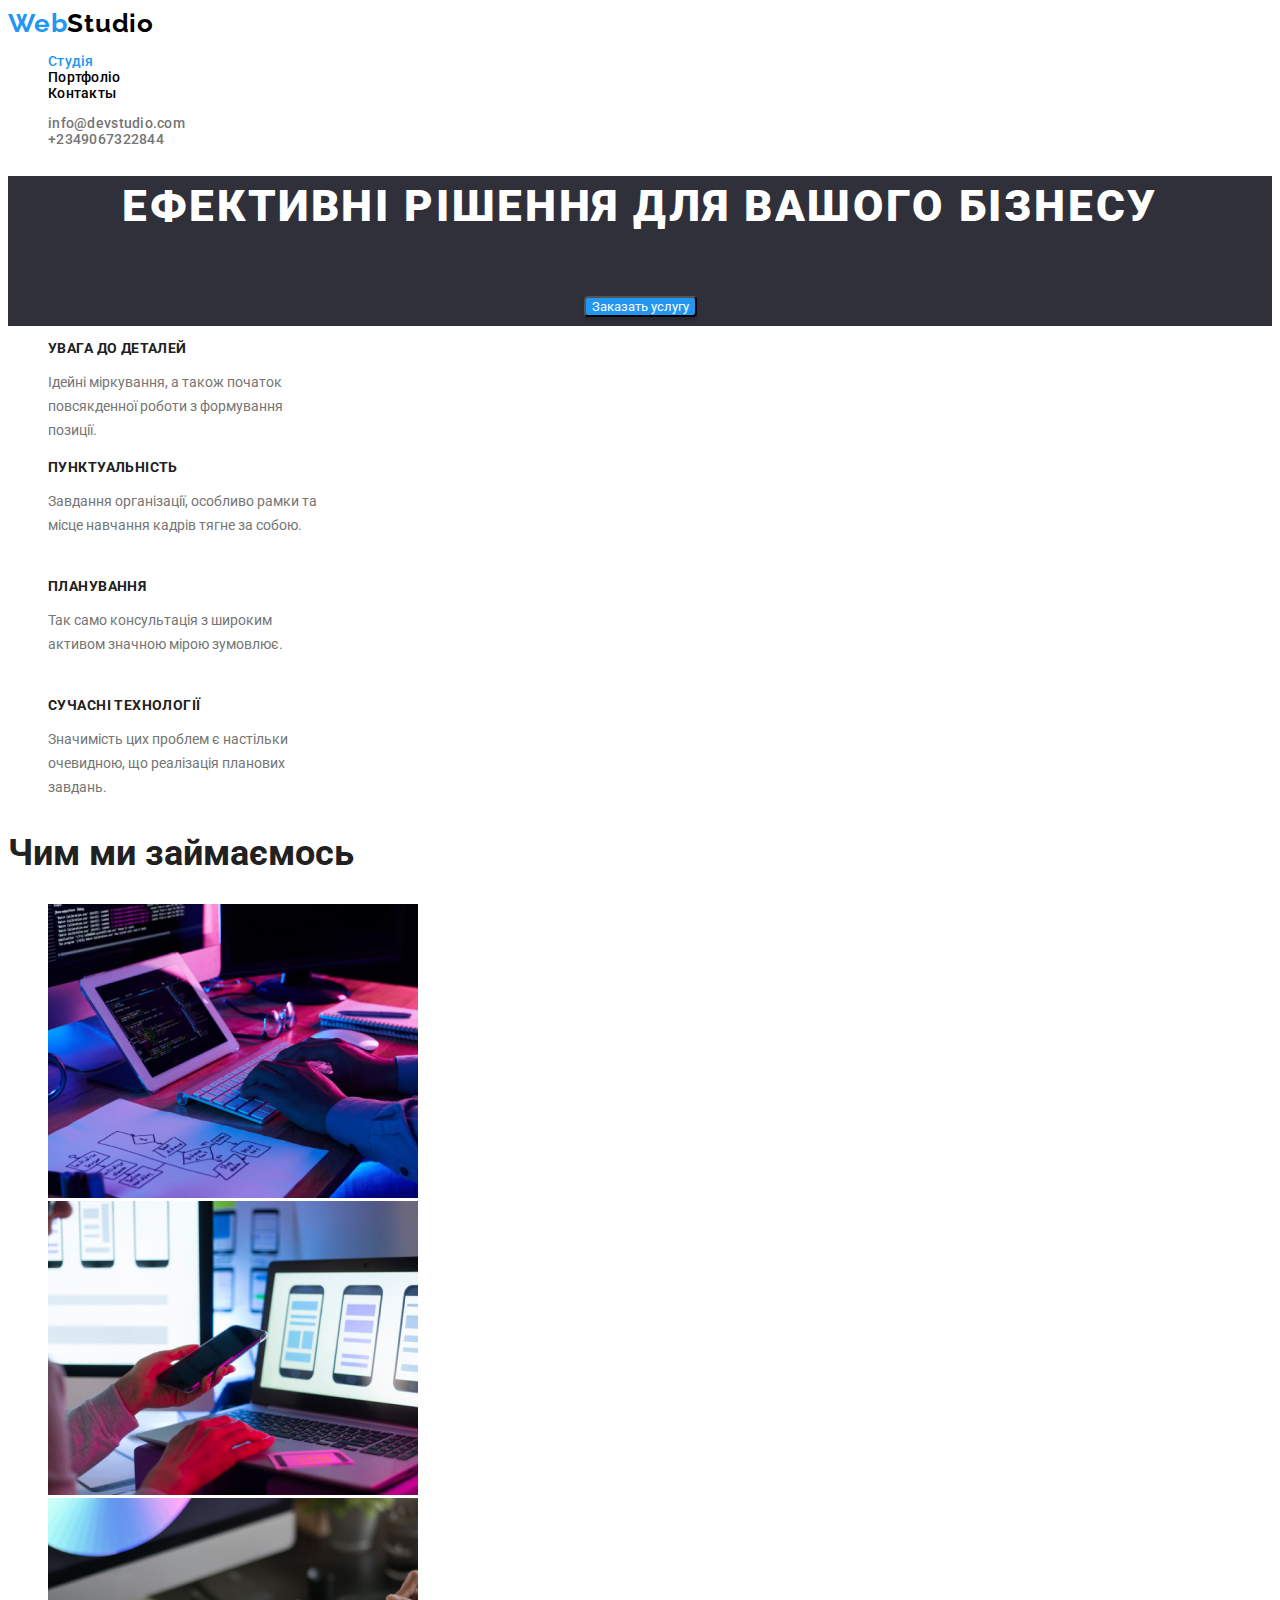
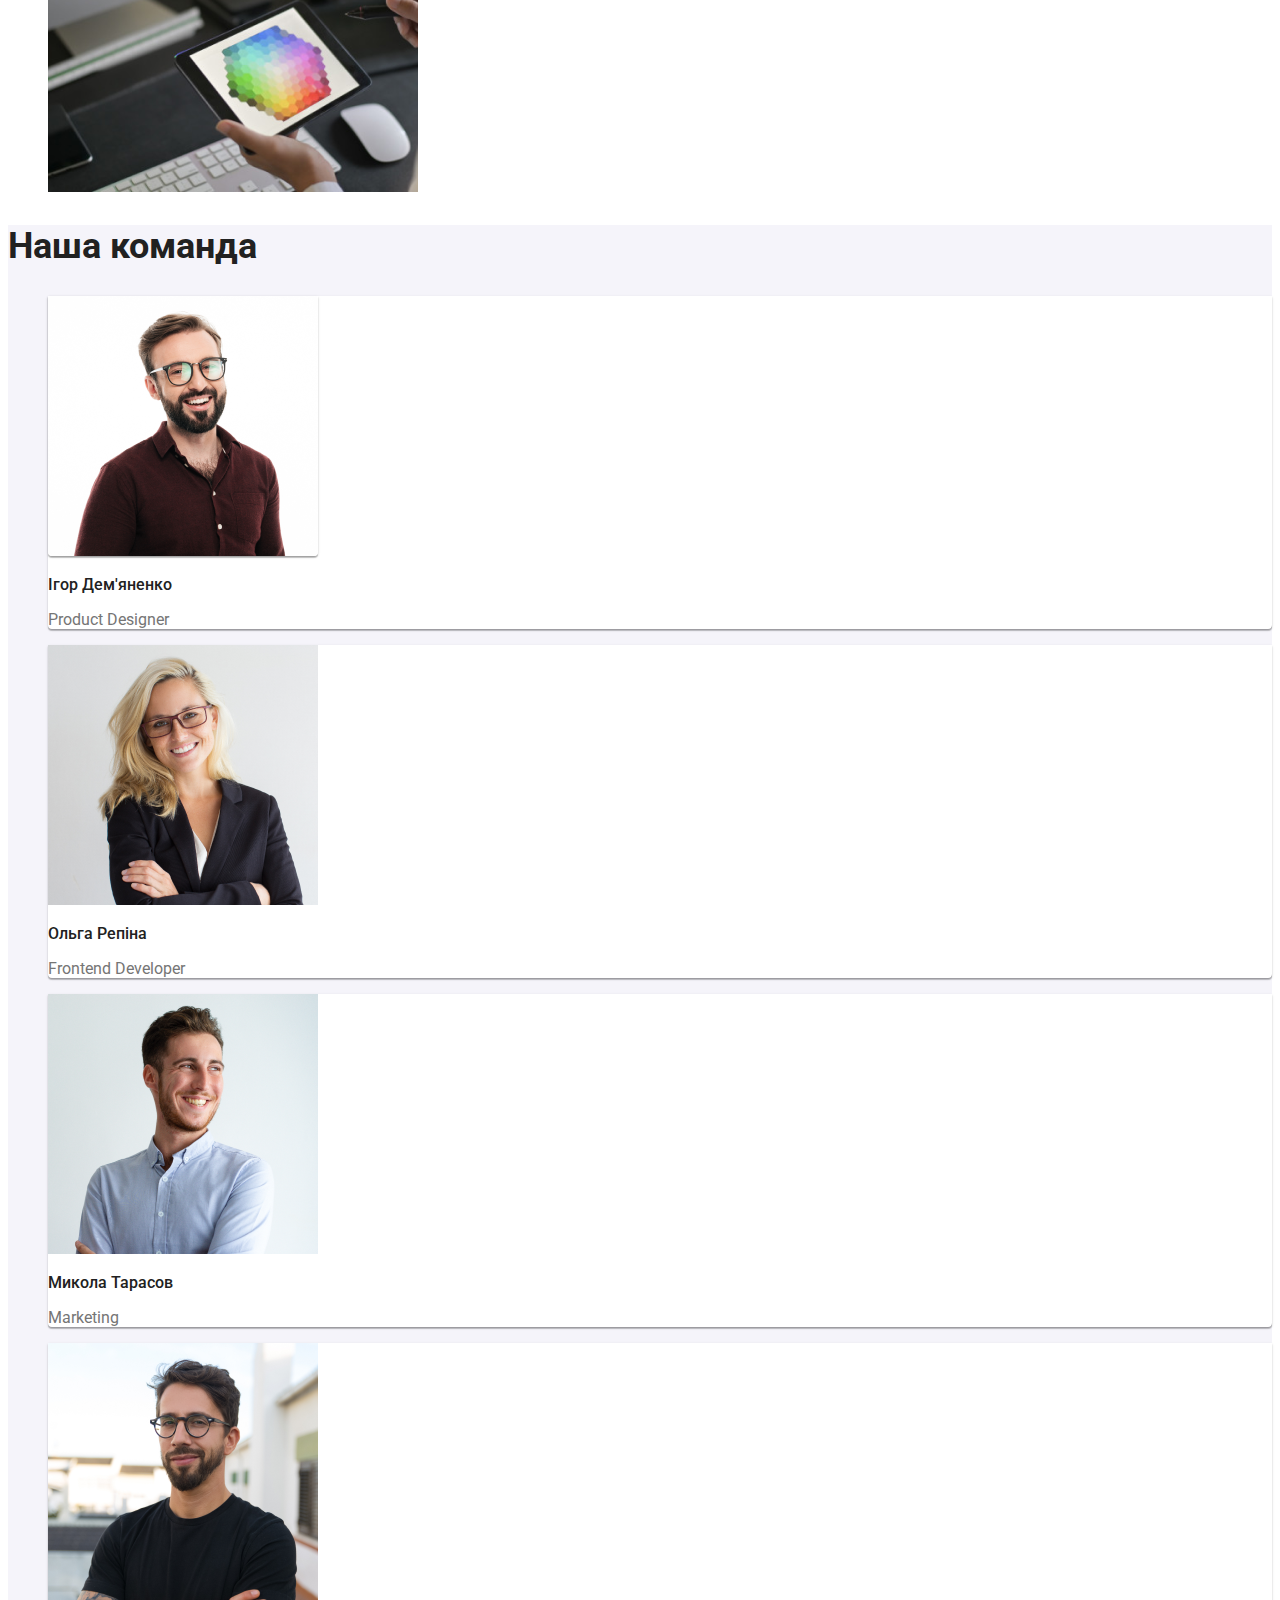
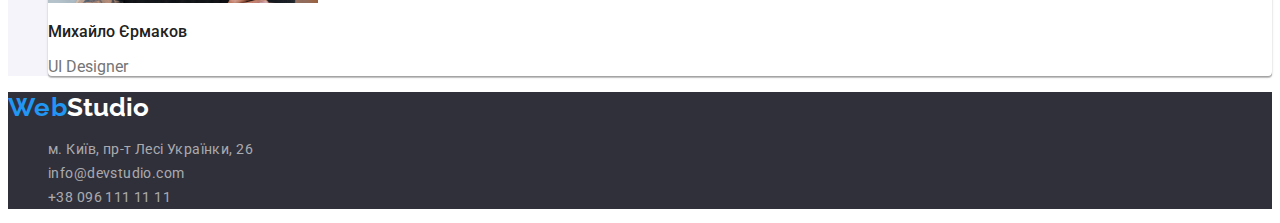
<file: index.html>
<!doctype html>
<html lang="en">
<head>
    <meta charset="UTF-8">
    <meta name="viewport"
          content="width=device-width, user-scalable=no, initial-scale=1.0, maximum-scale=1.0, minimum-scale=1.0">
    <meta http-equiv="X-UA-Compatible" content="ie=edge">
    <link href="./css/styles.css" rel="stylesheet">
    <title>Document</title>
    <link href="https://fonts.googleapis.com/css2?family=Raleway:wght@700&amp;family=Roboto:wght@400;500;700;900&amp;display=swap" rel="stylesheet">
</head>
<body>
<!--шапка -->
<header class="headline-navigation">
    <nav>
        <a class="logo" href="#"><span class="logo-first">Web</span>Studio</a>

        <ul>
            <li><a class="headline-nave current" href="./index.html">Студiя</a></li>
            <li> <a class="headline-nave" href="./portfolio.html">Портфоліо</a></li>
            <li> <a class="headline-nave" href="Контакти">Контакты</a></li>
<!-- контакты -->
        </ul>
    </nav>

        <ul>
            <li>
            <a class="headline-nave-contact" href="mailto:info@devstudio.com">info@devstudio.com</a>
            </li>
            <li>
            <a class="headline-nave-contact" href="tel:+2349067322844">+2349067322844</a>
            </li>
            </ul>

</header>
<main>


    <!-- Ефективні рішення -->
    <section class="font-hero-header">
        <h1 class="text-hero-header">Ефективні рішення для вашого бізнесу</h1>
        <button class="main-btn" type="button">Заказать услугу</button>
    </section>
    <!-- Переваги -->
    <section>
        <h1 hidden="" >Портфоліо</h1>
           <ul>
               <li>
                   <h3 class="headline-link-title">Увага до деталей</h3>
                   <p class="headline-link-text">Ідейні міркування, а також початок повсякденної роботи з формування позиції.</p>
               </li>
               <li>
                   <h3 class="headline-link-title">Пунктуальність</h3>
                   <p class="headline-link-text">Завдання організації, особливо рамки та місце навчання кадрів тягне за собою.</p>
               </li>
               <li>
                   <h3 class="headline-link-title">Планування</h3>
                   <p class="headline-link-text">Так само консультація з широким активом значною мірою зумовлює.</p>
               </li>
               <li>
                   <h3 class="headline-link-title">Сучасні технології</h3>
                   <p class="headline-link-text">Значимість цих проблем є настільки очевидною, що реалізація планових завдань.</p>
               </li>
           </ul>
    </section>
    <!-- Чим ми займаємось -->
    <section>
        <h2 class="headline-link">Чим ми займаємось</h2>
        <ul>
            <li>
                <img src="./images/img.png" alt="img" width="370">
            </li><li>
                <img src="./images/img%20(1).png" alt="img" width="370">
        </li><li>
                <img src="./images/img%20(2).png" alt="img" width="370">
            </li>
        </ul>
    </section>
    <!-- Наша команда -->
    <section class="team-container">
        <h2 class="headline-link">Наша команда</h2>
        <ul>
            <li class="team-card-foto">
                <img class="team-card-foto" src="./images/img%20(3).png" alt="img" width="270">
                  <h3 class="team-names">Ігор Дем'яненко</h3>
                     <p class="team-names-pro">Product Designer</p>
            </li>
            <li class="team-card-foto">
                <img src="./images/img%20(4).png" alt="img" width="270">
                  <h3 class="team-names">Ольга Репіна</h3>
                     <p class="team-names-pro">Frontend Developer</p>
            </li>
            <li class="team-card-foto">
                <img src="./images/img%20(5).png" alt="img" width="270">
                  <h3 class="team-names">Микола Тарасов</h3>
                     <p class="team-names-pro">Marketing</p>
            </li>
            <li class="team-card-foto">
                <img src="./images/img%20(6).png" alt="img" width="270">
                  <h3 class="team-names">Михайло Єрмаков</h3>
                     <p class="team-names-pro">UI Designer</p>
            </li>
        </ul>

    </section>

</main>
<footer class="font-hero-footer">
    <a class="logo-second" href="#"><span class="logo-first">Web</span>Studio</a>
  <address>
      <ul>
         <li>
             <a class="bottom" href="https://goo.gl/maps/4EyUpNPc1M4XpFM67">м. Київ, пр-т Лесі Українки, 26</a>
         </li><li>
             <a class="bottom" href="mailto:info@devstudio.com">info@devstudio.com</a>
         </li><li>
              <a class="bottom" href="tel:+380961111111">+38 096 111 11 11</a>
         </li>
      </ul>
  </address>
</footer>
</body>
</html>
</file>
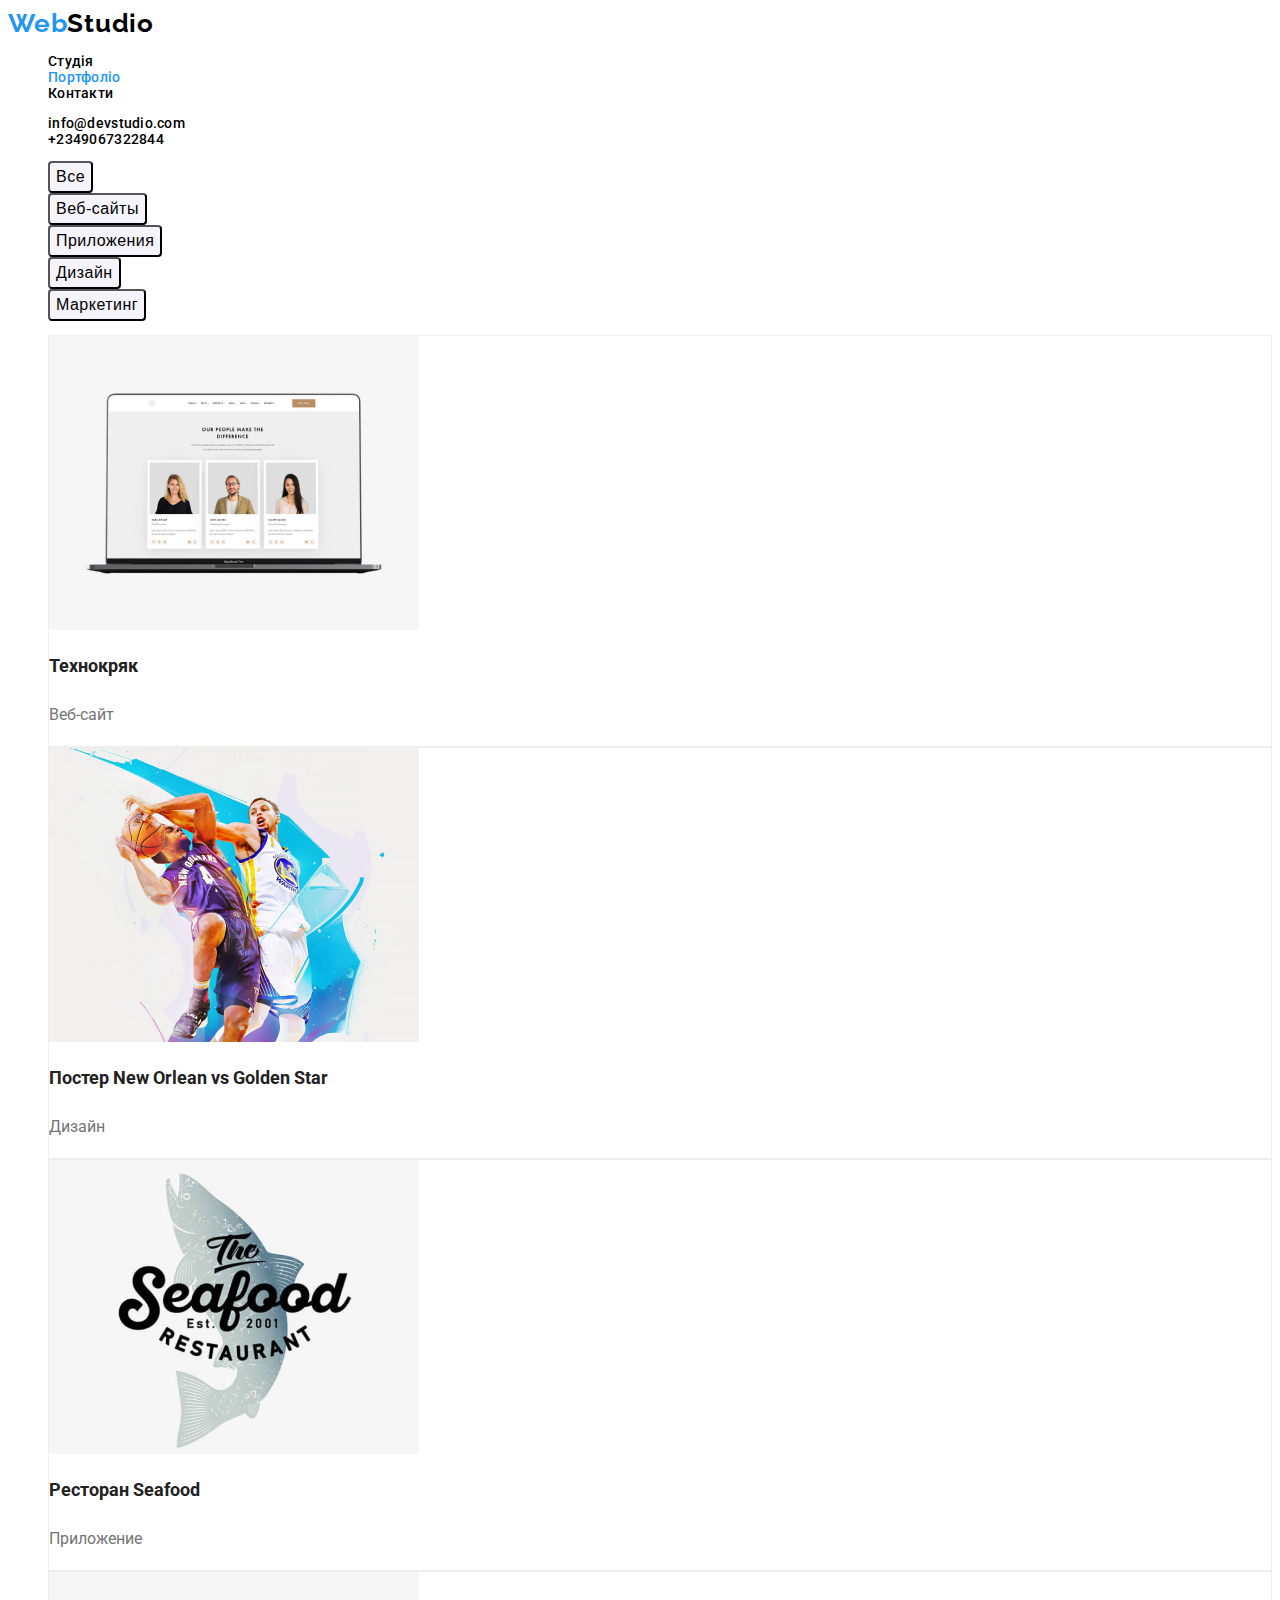
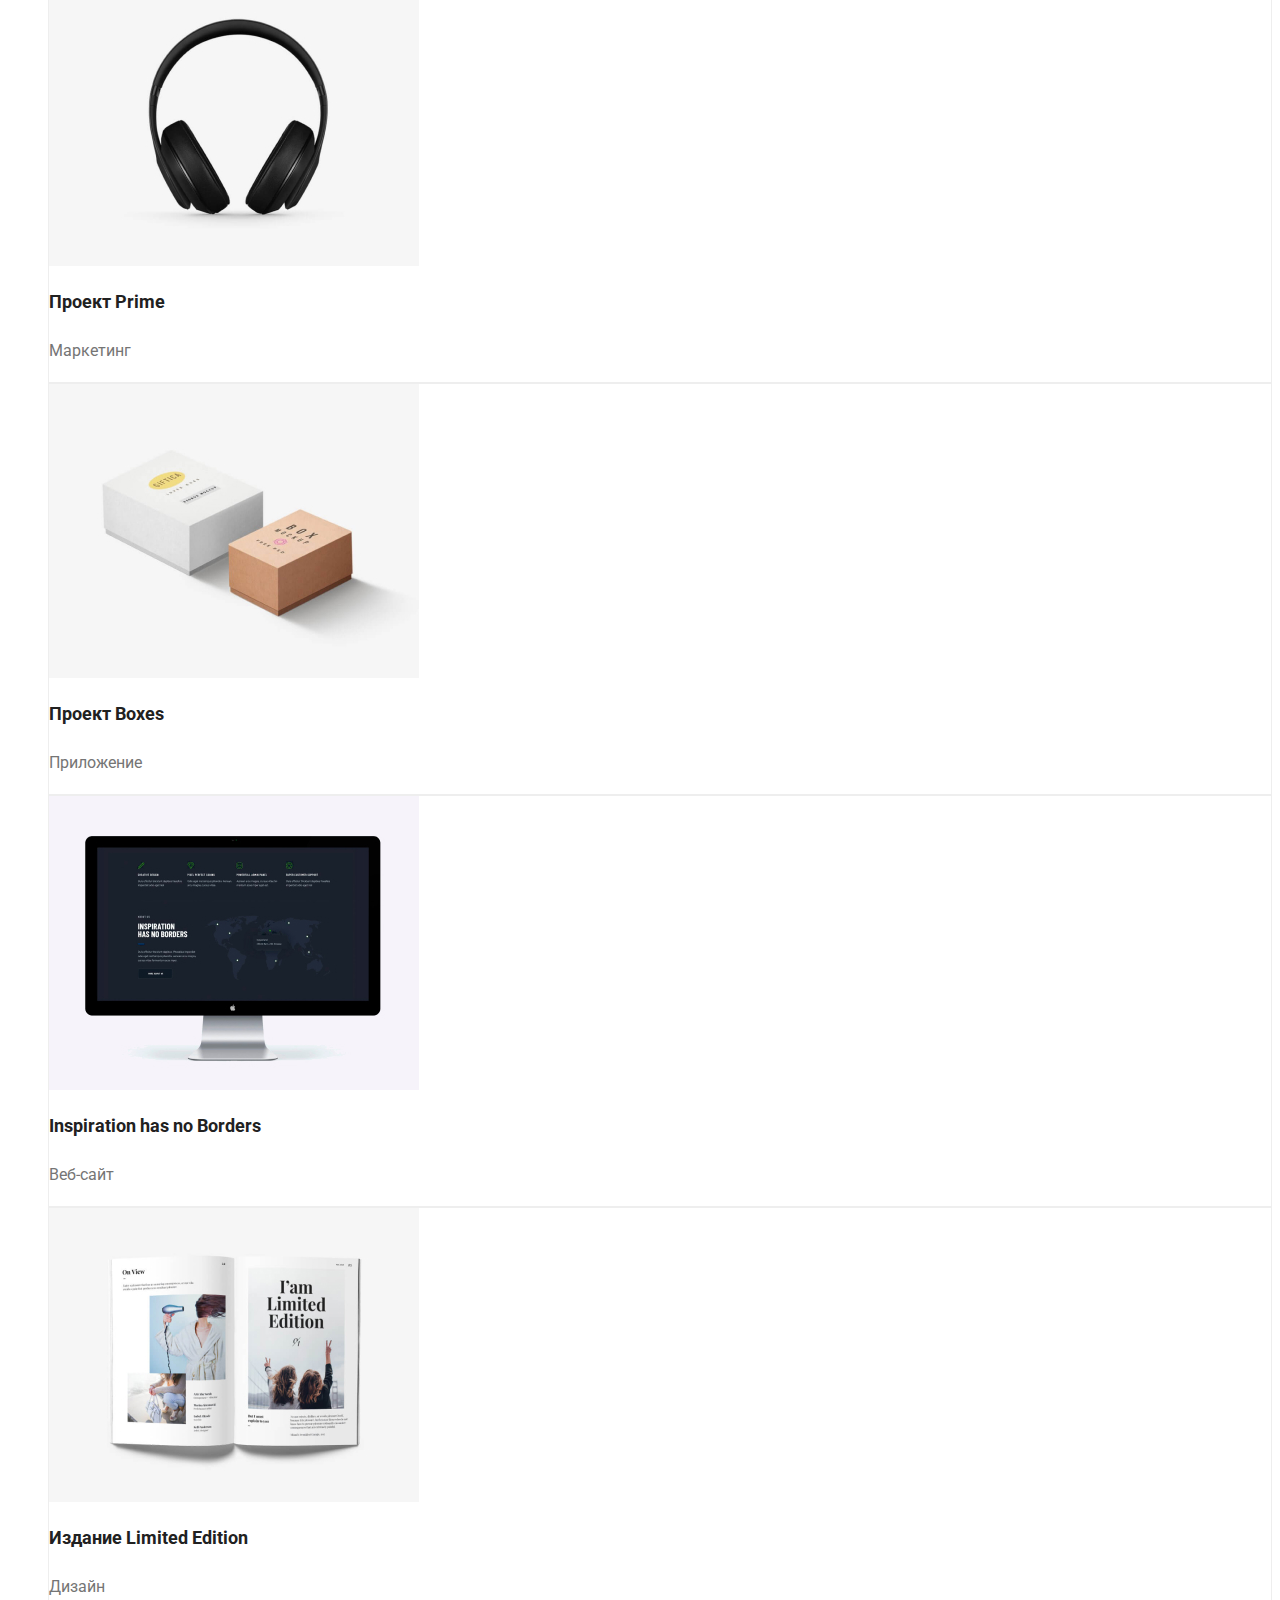
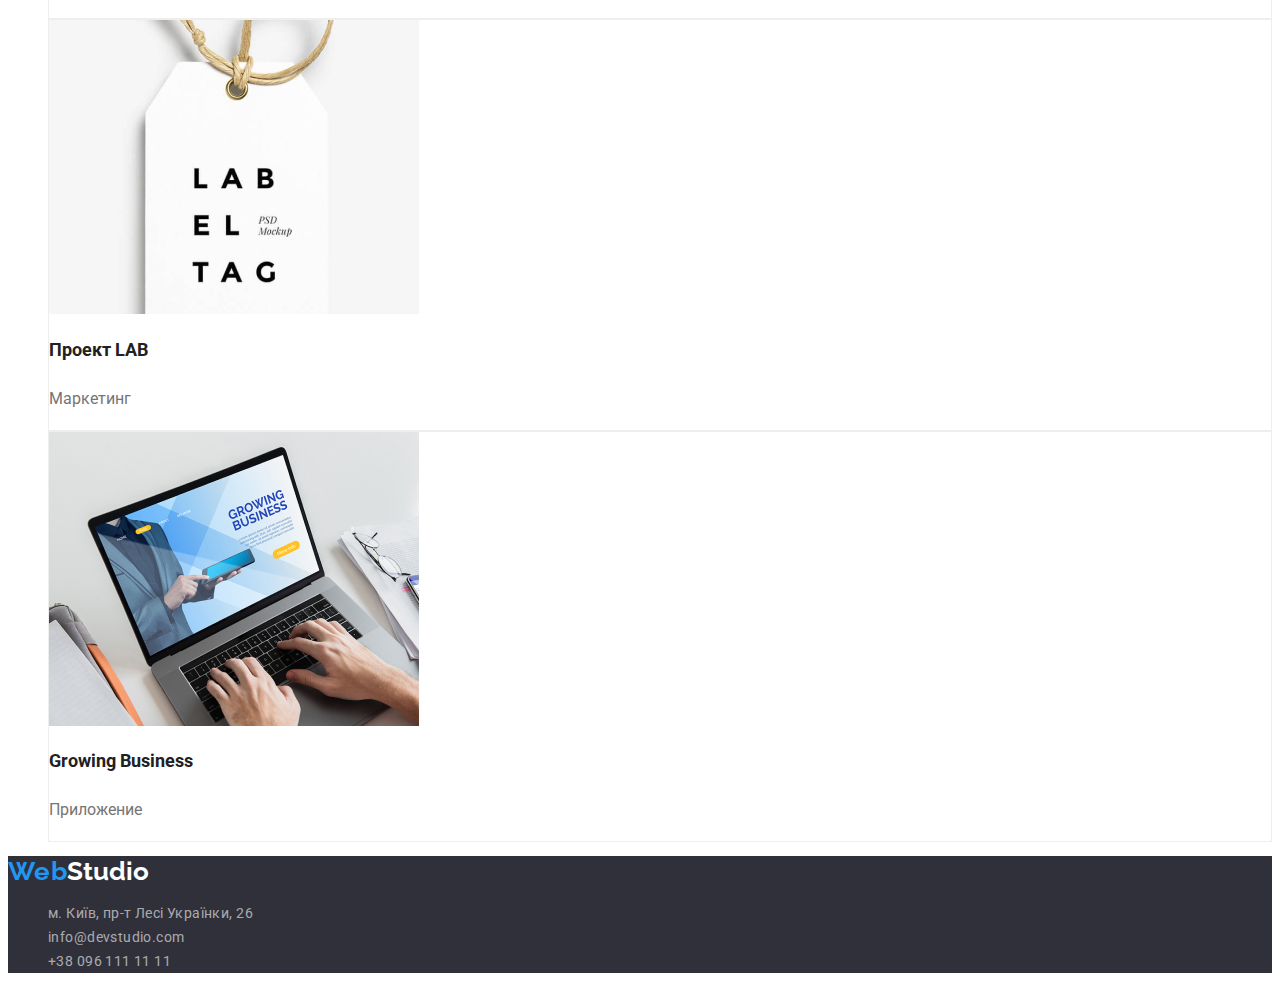
<file: portfolio.html>
<!DOCTYPE html>
<html lang="en">
<head>
    <meta charset="UTF-8">

    <title>Портфоліо</title>

    <link href="./css/styles.css" rel="stylesheet">
    <link href="https://fonts.googleapis.com/css2?family=Raleway:wght@700&amp;family=Roboto:wght@400;500;700;900&amp;display=swap" rel="stylesheet">
</head>
<body>
<!--шапка -->
<header class="headline-navigation">
<nav>
    <a class="logo" href="#"><span class="logo-first">Web</span>Studio</a>
    <ul>
        <li> <a class="headline-nave" href="./index.html">Студiя</a></li>
        <li> <a class="headline-nave current" href="./portfolio.html">Портфоліо</a></li>
        <li> <a class="headline-nave" href="Контакти">Контакти</a></li>
        <!-- контакты -->
    </ul>
</nav>

<ul>
    <li>
        <a class="headline-nave" href="mailto:info@devstudio.com">info@devstudio.com</a>
    </li>
    <li>
        <a class="headline-nave" href="tel:+2349067322844">+2349067322844</a>
    </li>
</ul>

</header>
<main>

    <section>
        <h1 hidden="" >Портфоліо</h1>
    <ul>
        <li><button type="button" class="button-navi-port">Все</button></li>
        <li><button type="button" class="button-navi-port">Веб-сайты</button></li>
        <li><button type="button" class="button-navi-port">Приложения</button></li>
        <li><button type="button" class="button-navi-port">Дизайн</button></li>
        <li><button type="button" class="button-navi-port">Маркетинг</button></li>
    </ul>
    <ul>

        <!-- my projects  -->
        <li class="box-projects">
            <a href="" >
                <img src="./images/2-1.jpg" alt="ноутбук" width="370" height="294">
                <h2 class="section-title">Технокряк</h2>
                <p class="section-p-text-port">Веб-сайт</p>
            </a>
        </li>

        <li class="box-projects">
            <a href="" >
                <img src="./images/2-2.jpg" alt="баскетбол" width="370" height="294">
                <h2 class="section-title">Постер New Orlean vs Golden Star</h2>
                <p class="section-p-text-port">Дизайн</p>
            </a>
        </li>

        <li class="box-projects">

            <a href="" >
                <img src="./images/2-3.jpg" alt="логотип ресторана" width="370" height="294">
                <h2 class="section-title">Ресторан Seafood</h2>
                <p class="section-p-text-port">Приложение</p>
            </a>
        </li>

        <li class="box-projects">
            <a href="">
                <img src="./images/2-4.jpg" alt="наушники" width="370" height="294">
                <h2 class="section-title">Проект Prime</h2>
                <p class="section-p-text-port">Маркетинг</p>
            </a>
        </li>

        <li class="box-projects">
            <a href="" >
                <img src="./images/2-5.jpg" alt="коробочки" width="370" height="294">
                <h2 class="section-title">Проект Boxes</h2>
                <p class="section-p-text-port">Приложение</p>
            </a>
        </li>

        <li class="box-projects">
            <a href="" >
                <img src="./images/2-6.jpg" alt="монитор" width="370" height="294">
                <h2 class="section-title">Inspiration has no Borders</h2>
                <p class="section-p-text-port">Веб-сайт</p>
            </a>
        </li>

        <li class="box-projects">
            <a href="" >
                <img src="./images/2-7.jpg" alt="газета" width="370" height="294">
                <h2 class="section-title">Издание Limited Edition</h2>
                <p class="section-p-text-port">Дизайн</p>
            </a>
        </li>

        <li class="box-projects">
            <a href="">
                <img src="./images/2-8.jpg" alt="бирка-одежды" width="370" height="294">
                <h2 class="section-title">Проект LAB</h2>
                <p class="section-p-text-port">Маркетинг</p>
            </a>
        </li>

        <li class="box-projects">
            <a href="">
                <img src="./images/2-9.jpg" alt="офисный-ноутбук" width="370" height="294">
                <h2 class="section-title">Growing Business</h2>
                <p class="section-p-text-port">Приложение</p>
            </a>
        </li>
    </ul>
    </section>
</main>

<footer class="font-hero-footer">
    <a class="logo-second" href="#"><span class="logo-first">Web</span>Studio</a>
    <address>
        <ul>
            <li>
                <a class="bottom" href="https://goo.gl/maps/4EyUpNPc1M4XpFM67">м. Київ, пр-т Лесі Українки, 26</a>
            </li><li>
            <a class="bottom" href="mailto:info@devstudio.com">info@devstudio.com</a>
        </li><li>
            <a class="bottom" href="tel:+380961111111">+38 096 111 11 11</a>
        </li>
        </ul>
    </address>
</footer>
</body>
</html>
</file>
<file: css/styles.css>
:root {
    --main-font: "Roboto";
    --second-font: "Raleway";
    --font-w: 400;
    --black-color: #000000;
    --second-black: #212121;
    --white-color: #ffffff;
    --blue-color: rgb(33, 150, 243);
    --grey-color: rgba(236, 236, 236, 1);
    --text-style: normal;
}

body {
    font-weight: 700;
    font-family: var(--main-font);
    font-size: 14px;
    color: var(--black-color);
    background-color: var(--white-color);
}

.logo {
    font-size: 26px;
    line-height: 31px;
    text-decoration: none;
    letter-spacing: 0.03em;
    font-style: normal;
    font-family: var(--second-font);
    color: var(--black-color);
}

li {
    list-style: none;
}


.font-hero-header {
    background: #2F303A;
    text-transform: uppercase;
    font-style: normal;
    font-weight: 900;
    font-size: 44px;
    line-height: 60px;
    text-align: center;
    letter-spacing: 0.06em;
    color: var(--white-color);

}

.logo-first {

    font-size: 26px;
    line-height: 1.19;
    color: var(--blue-color);
    text-decoration: none;
    letter-spacing: 0.03em;
    font-style: normal;
}
.font-hero-header{
    background: #2F303A;
}

.headline-nave {

    font-style: normal;
    font-weight: 500;
    line-height: 16px;
    letter-spacing: 0.02em;
    color: var(--black-color);

}
a {
    text-decoration: none;
}
.headline-nave-contact {
    font-style: normal;
    font-weight: 500;
    font-size: 14px;
    line-height: 16px;
    letter-spacing: 0.02em;
    color: #757575;

}

.headline-nave-contact:hover {
    color: var(--blue-color);
}

.headline-nave-contact:focus {
    color: var(--blue-color);
}
.current {
    color: var(--blue-color);
}

.headline-nave:hover {
    color: var(--blue-color);
}

.headline-nave:focus {
    color: var(--blue-color);
}


.text-hero-header {
    font-size: 44px;
    line-height: 60px;
    color: var(--white-color);
    font-weight: 900;

}

.main-btn {
    background: var(--blue-color);
    box-shadow: 0px 4px 4px rgba(0, 0, 0, 0.15);
    border-radius: 4px;
    color: var(--white-color);
    font-family: var(--main-font);
}


.headline-link {
    font-size: 36px;
    line-height: 42px;
    color: var(--second-black);
    font-weight: 700;
}

.team-container {
    background: #F5F4FA;

}
.team-card-foto {
    box-shadow: 0px 1px 3px rgba(0, 0, 0, 0.12), 0px 1px 1px rgba(0, 0, 0, 0.14), 0px 2px 1px rgba(0, 0, 0, 0.2);
    border-radius: 0px 0px 4px 4px;
    background: var(--white-color);

}
.headline-link-title {
    font-style: normal;
    font-weight: 700;
    font-size: 14px;
    line-height: 16px;
    letter-spacing: 0.03em;
    text-transform: uppercase;
    color: var(--second-black);

}


.headline-link-text {

    line-height: 24px;
    color: #757575;
    font-weight: 400;
    width: 270px;
    height: 75px;
    left: 215px;
    top: 800px;

}

.bottom {
    font-style: normal;
    font-weight: 400;
    font-size: 14px;
    line-height: 24px;
    letter-spacing: 0.03em;
    color: rgba(255, 255, 255, 0.6);
}

.bottom:hover {
    color: var(--white-color);
}

.bottom:focus {
    color: var(--white-color);
}

.team-names {
    font-size: 16px;
    line-height: 19px;
    color: var(--second-black);
    font-weight: 500;

}

.team-names-pro {
    font-size: 16px;
    line-height: 19px;
    color: #757575;
    font-weight: 400;
}


.logo-second {
    color: var(--white-color);
    font-size: 26px;
    line-height: 31px;
    font-family: var(--second-font);


}
.font-hero-footer {
    background: #2F303A;

}
.button-navi-port:focus {
    color: var(--white-color);
    background: var(--blue-color);

}
.button-navi-port:hover {
    color: var(--white-color);
    background: var(--blue-color);

}
.button-navi-port {
    font-style: normal;
    font-weight: 500;
    font-size: 16px;
    line-height: 26px;
    text-align: center;
    letter-spacing: 0.03em;
    color: var(--black-color);
    background: #F5F4FA;
    border-radius: 4px;

}
.box-projects {
    background: var(--white-color);
    border: 1px solid #EEEEEE;

}
.section-title{
    font-weight: 700;
    font-size: 18px;
    line-height: 36px;
    color: var(--second-black);
}
.section-p-text-port{
    font-weight: 400;
    font-size: 16px;
    line-height: 30px;
    color: #757575;
}
</file>
